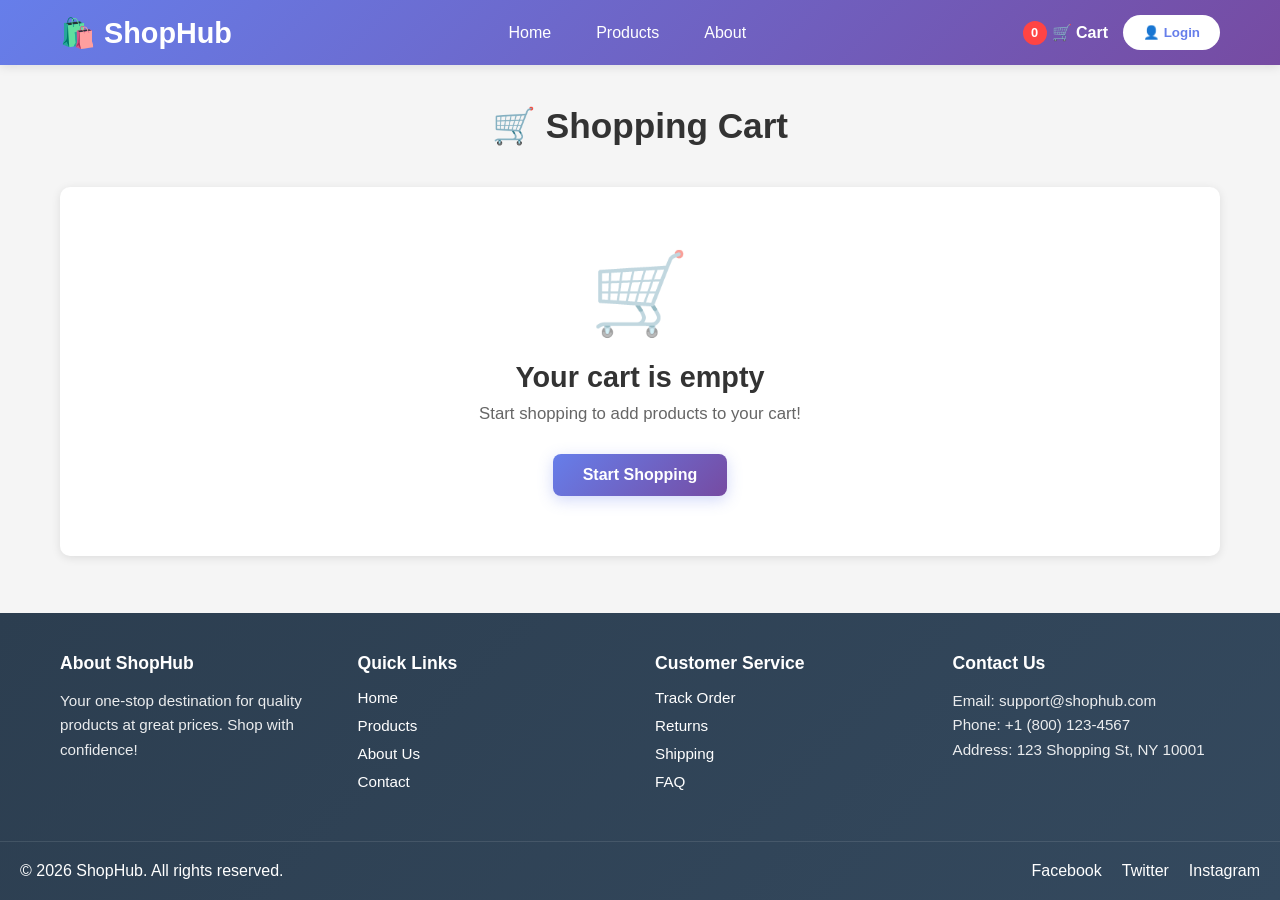
<file: cart.html>
<!DOCTYPE html>
<html lang="en">
<head>
    <meta charset="UTF-8">
    <meta name="viewport" content="width=device-width, initial-scale=1.0">
    <title>Shopping Cart - ShopHub</title>
    <link rel="stylesheet" href="css/cart.css">
</head>
<body>
    <!-- Header Section -->
    <header class="header">
        <div class="header-container">
            <div class="logo">
                <h1>🛍️ ShopHub</h1>
            </div>
            <nav class="nav-menu">
                <a href="index.html" class="nav-link">Home</a>
                <a href="products.html" class="nav-link">Products</a>
                <a href="#" class="nav-link">About</a>
            </nav>
            <div class="header-actions">
                <div class="cart-icon">
                    <span class="cart-badge">0</span>
                    🛒 Cart
                </div>
                <button class="login-btn">👤 Login</button>
            </div>
            <div class="hamburger">
                <span></span>
                <span></span>
                <span></span>
            </div>
        </div>
    </header>

    <!-- Main Content -->
    <main class="container">
        <h1 class="page-title">🛒 Shopping Cart</h1>

        <div class="cart-wrapper">
            <!-- Cart Items Section -->
            <section class="cart-items">
                <div id="cartItemsContainer" class="items-container">
                    <!-- Cart items will be dynamically inserted here -->
                </div>
            </section>

            <!-- Cart Summary Section -->
            <section class="cart-summary">
                <div class="summary-card">
                    <h2>Order Summary</h2>
                    
                    <div class="summary-item">
                        <span>Subtotal:</span>
                        <span id="subtotal">₹0</span>
                    </div>
                    
                    <div class="summary-item">
                        <span>Discount:</span>
                        <span id="discount" class="discount-amount">-₹0</span>
                    </div>
                    
                    <div class="summary-item">
                        <span>Shipping:</span>
                        <span id="shipping">FREE</span>
                    </div>
                    
                    <hr>
                    
                    <div class="summary-item total">
                        <span>Total:</span>
                        <span id="total">₹0</span>
                    </div>
                    
                    <a href="order.html" class="btn-checkout" id="checkoutBtn">
                        Proceed to Checkout
                    </a>
                    
                    <a href="products.html" class="btn-continue-shopping">
                        Continue Shopping
                    </a>
                </div>
            </section>
        </div>

        <!-- Empty Cart Message -->
        <div id="emptyCartMessage" class="empty-cart" style="display: none;">
            <div class="empty-cart-content">
                <div class="empty-cart-icon">🛒</div>
                <h2>Your cart is empty</h2>
                <p>Start shopping to add products to your cart!</p>
                <a href="products.html" class="btn-shop-now">
                    Start Shopping
                </a>
            </div>
        </div>
    </main>

    <!-- Footer Section -->
    <footer class="footer">
        <div class="footer-container">
            <div class="footer-section">
                <h3>About ShopHub</h3>
                <p>Your one-stop destination for quality products at great prices. Shop with confidence!</p>
            </div>
            <div class="footer-section">
                <h3>Quick Links</h3>
                <ul>
                    <li><a href="index.html">Home</a></li>
                    <li><a href="products.html">Products</a></li>
                    <li><a href="#">About Us</a></li>
                    <li><a href="#">Contact</a></li>
                </ul>
            </div>
            <div class="footer-section">
                <h3>Customer Service</h3>
                <ul>
                    <li><a href="#">Track Order</a></li>
                    <li><a href="#">Returns</a></li>
                    <li><a href="#">Shipping</a></li>
                    <li><a href="#">FAQ</a></li>
                </ul>
            </div>
            <div class="footer-section">
                <h3>Contact Us</h3>
                <p>Email: support@shophub.com</p>
                <p>Phone: +1 (800) 123-4567</p>
                <p>Address: 123 Shopping St, NY 10001</p>
            </div>
        </div>
        <div class="footer-bottom">
            <p>&copy; 2026 ShopHub. All rights reserved.</p>
            <div class="social-links">
                <a href="#">Facebook</a>
                <a href="#">Twitter</a>
                <a href="#">Instagram</a>
            </div>
        </div>
    </footer>

    <script src="js/cart.js"></script>
</body>
</html>
</file>
<file: css/cart.css>
* {
    margin: 0;
    padding: 0;
    box-sizing: border-box;
}

body {
    font-family: 'Segoe UI', Tahoma, Geneva, Verdana, sans-serif;
    background-color: #f5f5f5;
    color: #333;
    display: flex;
    flex-direction: column;
    min-height: 100vh;
}

/* Header Styles */
.header {
    background: linear-gradient(135deg, #667eea 0%, #764ba2 100%);
    color: white;
    padding: 15px 0;
    position: sticky;
    top: 0;
    z-index: 100;
    box-shadow: 0 2px 10px rgba(0, 0, 0, 0.1);
}

.header-container {
    max-width: 1200px;
    margin: 0 auto;
    padding: 0 20px;
    display: flex;
    justify-content: space-between;
    align-items: center;
    gap: 20px;
}

.logo h1 {
    font-size: 1.8em;
    white-space: nowrap;
}

.nav-menu {
    display: flex;
    gap: 25px;
    flex: 1;
    justify-content: center;
}

.nav-link {
    color: white;
    text-decoration: none;
    font-weight: 500;
    transition: opacity 0.3s ease;
    padding: 5px 10px;
}

.nav-link:hover {
    opacity: 0.8;
    border-bottom: 2px solid white;
}

.header-actions {
    display: flex;
    gap: 15px;
    align-items: center;
}

.cart-icon {
    cursor: pointer;
    position: relative;
    display: flex;
    align-items: center;
    gap: 5px;
    font-weight: 600;
    transition: transform 0.3s ease;
}

.cart-icon:hover {
    transform: scale(1.05);
}

.cart-badge {
    background-color: #ff4444;
    color: white;
    border-radius: 50%;
    width: 24px;
    height: 24px;
    display: flex;
    align-items: center;
    justify-content: center;
    font-size: 0.8em;
    font-weight: 700;
}

.login-btn {
    background: white;
    color: #667eea;
    border: none;
    padding: 10px 20px;
    border-radius: 25px;
    font-weight: 600;
    cursor: pointer;
    transition: all 0.3s ease;
}

.login-btn:hover {
    transform: translateY(-2px);
    box-shadow: 0 5px 15px rgba(0, 0, 0, 0.2);
}

.hamburger {
    display: none;
    flex-direction: column;
    cursor: pointer;
    gap: 5px;
}

.hamburger span {
    width: 25px;
    height: 3px;
    background: white;
    border-radius: 2px;
    transition: all 0.3s ease;
}

.hamburger.active span:nth-child(1) {
    transform: rotate(45deg) translate(10px, 10px);
}

.hamburger.active span:nth-child(2) {
    opacity: 0;
}

.hamburger.active span:nth-child(3) {
    transform: rotate(-45deg) translate(7px, -7px);
}

.container {
    max-width: 1200px;
    margin: 0 auto;
    padding: 40px 20px;
    flex: 1;
    width: 100%;
}

.page-title {
    text-align: center;
    font-size: 2.2em;
    margin-bottom: 40px;
    color: #333;
}

/* Cart Wrapper */
.cart-wrapper {
    display: grid;
    grid-template-columns: 1fr 350px;
    gap: 30px;
}

/* Cart Items Section */
.cart-items {
    background: white;
    border-radius: 10px;
    box-shadow: 0 2px 10px rgba(0, 0, 0, 0.1);
    padding: 20px;
}

.items-container {
    display: flex;
    flex-direction: column;
    gap: 20px;
}

/* Cart Item */
.cart-item {
    display: grid;
    grid-template-columns: 100px 1fr auto;
    gap: 20px;
    align-items: center;
    padding: 20px;
    background: #f8f9ff;
    border-radius: 8px;
    animation: slideIn 0.3s ease;
}

.item-image {
    width: 100px;
    height: 100px;
    object-fit: cover;
    border-radius: 8px;
}

.item-details h3 {
    font-size: 1.1em;
    margin-bottom: 8px;
    color: #333;
}

.item-price {
    color: #667eea;
    font-weight: 600;
    margin-bottom: 8px;
}

.item-controls {
    display: flex;
    align-items: center;
    gap: 10px;
}

.qty-btn {
    width: 30px;
    height: 30px;
    border: 1px solid #ddd;
    background: white;
    border-radius: 4px;
    cursor: pointer;
    font-weight: 600;
    transition: all 0.3s ease;
}

.qty-btn:hover {
    background: #667eea;
    color: white;
    border-color: #667eea;
}

.qty-input {
    width: 50px;
    text-align: center;
    border: 1px solid #ddd;
    padding: 5px;
    border-radius: 4px;
    font-weight: 600;
}

.item-total {
    text-align: right;
}

.item-total-price {
    font-size: 1.2em;
    font-weight: 700;
    color: #667eea;
}

.remove-btn {
    background: #ff4444;
    color: white;
    border: none;
    padding: 8px 15px;
    border-radius: 5px;
    cursor: pointer;
    font-weight: 600;
    transition: all 0.3s ease;
}

.remove-btn:hover {
    background: #cc0000;
    transform: rotate(-5deg);
}

/* Cart Summary Section */
.cart-summary {
    height: fit-content;
    position: sticky;
    top: 100px;
}

.summary-card {
    background: white;
    border-radius: 10px;
    box-shadow: 0 2px 10px rgba(0, 0, 0, 0.1);
    padding: 25px;
}

.summary-card h2 {
    font-size: 1.3em;
    margin-bottom: 20px;
    color: #333;
}

.summary-item {
    display: flex;
    justify-content: space-between;
    margin-bottom: 15px;
    font-size: 1em;
}

.summary-item span:last-child {
    font-weight: 600;
}

.discount-amount {
    color: #28a745;
}

.summary-item.total {
    font-size: 1.3em;
    color: #667eea;
    margin-top: 15px;
    padding-top: 15px;
}

.summary-card hr {
    border: none;
    border-top: 1px solid #eee;
    margin: 15px 0;
}

.btn-checkout {
    width: 100%;
    background: linear-gradient(135deg, #667eea 0%, #764ba2 100%);
    color: white;
    border: none;
    padding: 12px;
    border-radius: 8px;
    font-size: 1em;
    font-weight: 600;
    cursor: pointer;
    margin-top: 20px;
    transition: all 0.3s ease;
    box-shadow: 0 4px 15px rgba(102, 126, 234, 0.3);
    text-decoration: none;
    display: block;
    text-align: center;
}

.btn-checkout:hover {
    transform: translateY(-2px);
    box-shadow: 0 6px 20px rgba(102, 126, 234, 0.4);
}

.btn-checkout:disabled {
    background: #ccc;
    cursor: not-allowed;
    transform: none;
}

.btn-continue-shopping {
    display: block;
    text-align: center;
    margin-top: 10px;
    color: #667eea;
    text-decoration: none;
    font-weight: 600;
    transition: opacity 0.3s ease;
}

.btn-continue-shopping:hover {
    opacity: 0.8;
}

/* Empty Cart */
.empty-cart {
    background: white;
    border-radius: 10px;
    padding: 60px 20px;
    text-align: center;
    box-shadow: 0 2px 10px rgba(0, 0, 0, 0.1);
}

.empty-cart-content {
    max-width: 400px;
    margin: 0 auto;
}

.empty-cart-icon {
    font-size: 5em;
    margin-bottom: 20px;
    opacity: 0.5;
}

.empty-cart h2 {
    font-size: 1.8em;
    margin-bottom: 10px;
    color: #333;
}

.empty-cart p {
    color: #666;
    margin-bottom: 30px;
    font-size: 1.05em;
}

.btn-shop-now {
    display: inline-block;
    background: linear-gradient(135deg, #667eea 0%, #764ba2 100%);
    color: white;
    padding: 12px 30px;
    border-radius: 8px;
    text-decoration: none;
    font-weight: 600;
    transition: all 0.3s ease;
    box-shadow: 0 4px 15px rgba(102, 126, 234, 0.3);
}

.btn-shop-now:hover {
    transform: translateY(-2px);
    box-shadow: 0 6px 20px rgba(102, 126, 234, 0.4);
}

/* Footer Styles */
.footer {
    background: linear-gradient(135deg, #2c3e50 0%, #34495e 100%);
    color: white;
    margin-top: auto;
}

.footer-container {
    max-width: 1200px;
    margin: 0 auto;
    padding: 40px 20px;
    display: grid;
    grid-template-columns: repeat(auto-fit, minmax(250px, 1fr));
    gap: 30px;
}

.footer-section h3 {
    margin-bottom: 15px;
    font-size: 1.1em;
}

.footer-section p {
    line-height: 1.6;
    font-size: 0.95em;
    opacity: 0.9;
}

.footer-section ul {
    list-style: none;
}

.footer-section ul li {
    margin-bottom: 10px;
}

.footer-section ul li a {
    color: white;
    text-decoration: none;
    transition: opacity 0.3s ease;
    font-size: 0.95em;
}

.footer-section ul li a:hover {
    opacity: 0.7;
}

.footer-bottom {
    border-top: 1px solid rgba(255, 255, 255, 0.1);
    padding: 20px;
    text-align: center;
    display: flex;
    justify-content: space-between;
    align-items: center;
}

.social-links {
    display: flex;
    gap: 20px;
}

.social-links a {
    color: white;
    text-decoration: none;
    transition: opacity 0.3s ease;
}

.social-links a:hover {
    opacity: 0.7;
}

@keyframes slideIn {
    from {
        opacity: 0;
        transform: translateY(10px);
    }
    to {
        opacity: 1;
        transform: translateY(0);
    }
}

/* Responsive Design */
@media (max-width: 768px) {
    .hamburger {
        display: flex;
    }

    .nav-menu {
        display: none;
        position: absolute;
        top: 70px;
        left: 0;
        right: 0;
        flex-direction: column;
        background: #667eea;
        padding: 20px;
        border-bottom: 1px solid rgba(255, 255, 255, 0.1);
    }

    .nav-menu.active {
        display: flex;
    }

    .cart-wrapper {
        grid-template-columns: 1fr;
    }

    .cart-summary {
        position: static;
    }

    .page-title {
        font-size: 1.8em;
        margin-bottom: 30px;
    }

    .cart-item {
        grid-template-columns: 80px 1fr;
        gap: 15px;
    }

    .item-image {
        width: 80px;
        height: 80px;
    }

    .item-total {
        grid-column: 1 / -1;
        text-align: right;
        margin-top: 10px;
    }

    .cart-items {
        padding: 15px;
    }

    .summary-card {
        padding: 20px;
    }

    .footer-container {
        grid-template-columns: repeat(auto-fit, minmax(200px, 1fr));
        padding: 30px 15px;
        gap: 20px;
    }

    .footer-bottom {
        flex-direction: column;
        gap: 15px;
    }

    .social-links {
        width: 100%;
        justify-content: center;
    }
}

@media (max-width: 480px) {
    .page-title {
        font-size: 1.5em;
    }

    .cart-wrapper {
        gap: 20px;
    }

    .cart-item {
        grid-template-columns: 1fr;
        gap: 10px;
        padding: 15px;
    }

    .item-image {
        width: 100%;
        height: 150px;
    }

    .item-controls {
        flex-wrap: wrap;
    }

    .item-total {
        grid-column: 1 / -1;
    }

    .summary-card h2 {
        font-size: 1.1em;
    }

    .btn-checkout {
        padding: 10px;
        font-size: 0.95em;
    }

    .header-actions {
        flex-direction: column;
        width: 100%;
    }

    .login-btn {
        width: 100%;
    }

    .cart-icon {
        width: 100%;
        justify-content: center;
    }

    .footer-container {
        grid-template-columns: 1fr;
        padding: 20px 10px;
    }

    .container {
        padding: 20px 10px;
    }
}
</file>
